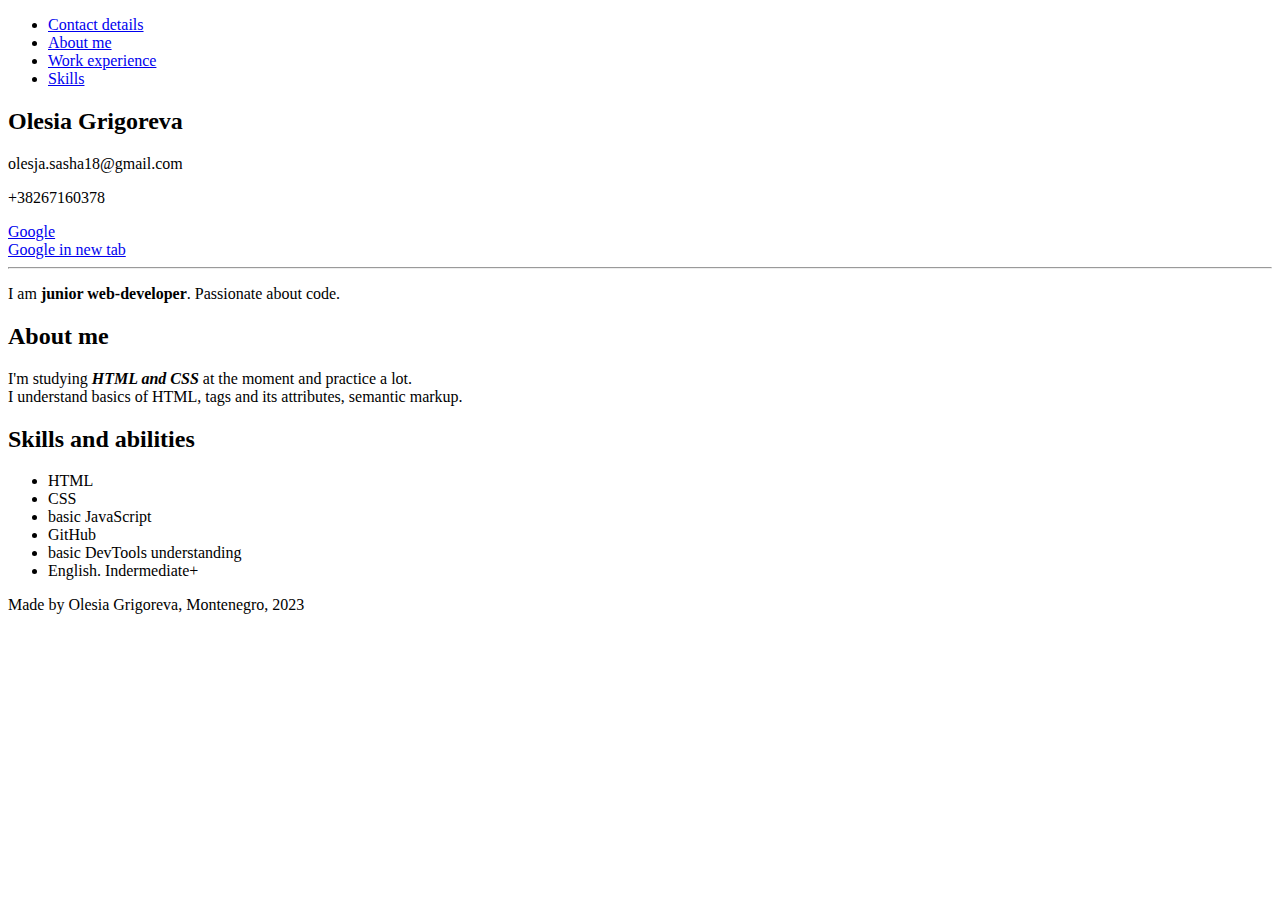
<file: index-portfolio.html>
<!DOCTYPE html>
<html lang="en">

<head>
  <meta charset="UTF-8">
  <meta http-equiv="X-UA-Compatible" content="IE=edge">
  <meta name="viewport" content="width=device-width, initial-scale=1.0">
  <meta name="keywords" content="html, cv,">
  <meta name="description" content="Это сайт-резюме Olesia Grigoreva">
  <title>Olesia Grigoreva CV</title>
</head>

<body>
  <header>
    <nav id="menu">
      <ul>
        <li><a href="#">Contact details</a></li>
        <li><a href="#">About me</a></li>
        <li><a href="#">Work experience</a></li>
        <li><a href="#">Skills</a></li>
      </ul>
      <h2>Olesia Grigoreva</h2>
      <p>olesja.sasha18@gmail.com</p>
      <p>+38267160378</p>
      <a href="https://google.com">Google</a>
      <br>
      <a href="https://google.com" target="_blank">Google in new tab</a>
      <br>
    </nav>
  </header>
  <hr>

  <main>
    <p>I am <strong>junior web-developer</strong>. Passionate about code.</p>
    <section>
      <article>
        <h2>About me</h2>
        <p>I'm studying <em><strong>HTML and CSS</strong></em> at the moment and practice a lot. <br> I understand
          basics of HTML, tags and its attributes, semantiс markup.</p>
      </article>
    </section>
    <section>
      <h2>Skills and abilities</h2>
      <ul>
        <li>HTML</li>
        <li>CSS</li>
        <li>basic JavaScript</li>
        <li>GitHub</li>
        <li>basic DevTools understanding</li>
        <li>English. Indermediate+</li>
      </ul>
    </section>
  </main>
</body>
<footer>
  Made by Olesia Grigoreva, Montenegro, 2023

</footer>

</html>
</file>
